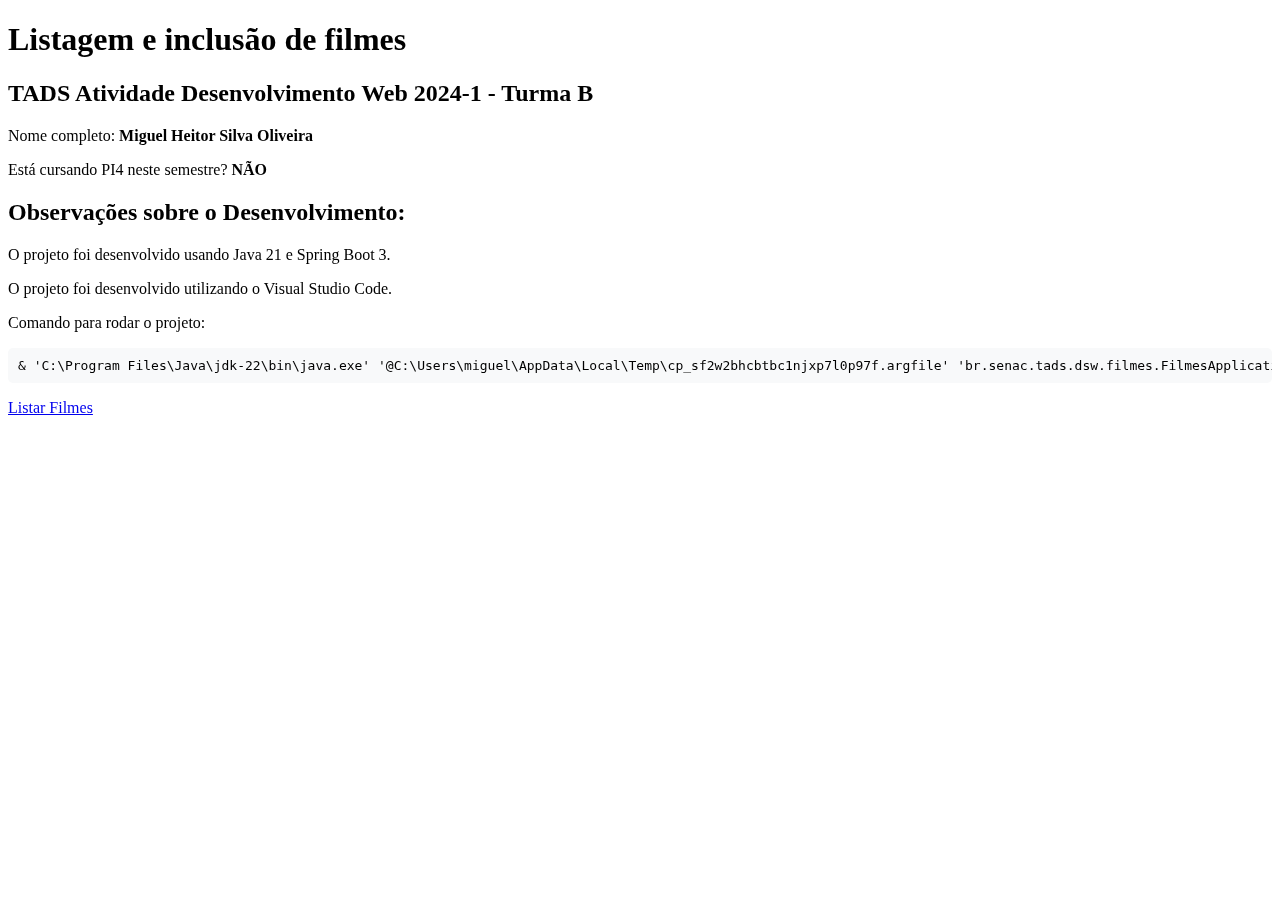
<file: filmes/src/main/resources/static/index.html>
<!DOCTYPE html>

<style>
pre {
    background-color: #f8f9fa;
    padding: 10px;
    border-radius: 5px;
    overflow-x: auto;
}
</style>
<html>
    <head>
        <title>TADS Atividade Desenvolvimento Web 2023-2</title>
        <meta charset="UTF-8" />
        <meta name="viewport" content="width=device-width, initial-scale=1.0" />
    </head>


    <body>
        <h1>Listagem e inclusão de filmes</h1>
        <h2>TADS Atividade Desenvolvimento Web 2024-1 - Turma B</h2>
        <p>Nome completo: <strong>Miguel Heitor Silva Oliveira</strong></p> <!-- TROCAR O xxxxxx PELO NOME COMPLETO-->
        <p>Está cursando PI4 neste semestre? <strong>NÃO</strong></p> <!-- MANTER SOMENTE O SIM OU O NÃO -->
        <h2>Observações sobre o Desenvolvimento:</h2>
            <p>
                O projeto foi desenvolvido usando Java 21 e Spring Boot 3.
            </p>
            <p>
                O projeto foi desenvolvido utilizando o Visual Studio Code.
            </p>
            <p>
                Comando para rodar o projeto:
                <pre>&#x26; 'C:\Program Files\Java\jdk-22\bin\java.exe' '@C:\Users\miguel\AppData\Local\Temp\cp_sf2w2bhcbtbc1njxp7l0p97f.argfile' 'br.senac.tads.dsw.filmes.FilmesApplication'</pre>
            </p>
        <p>
            <a href="/filmes">Listar Filmes</a> <!-- Colocar no href o link para tela de listagem das músicas -->
        </p>
    </body>
</html>
</file>
